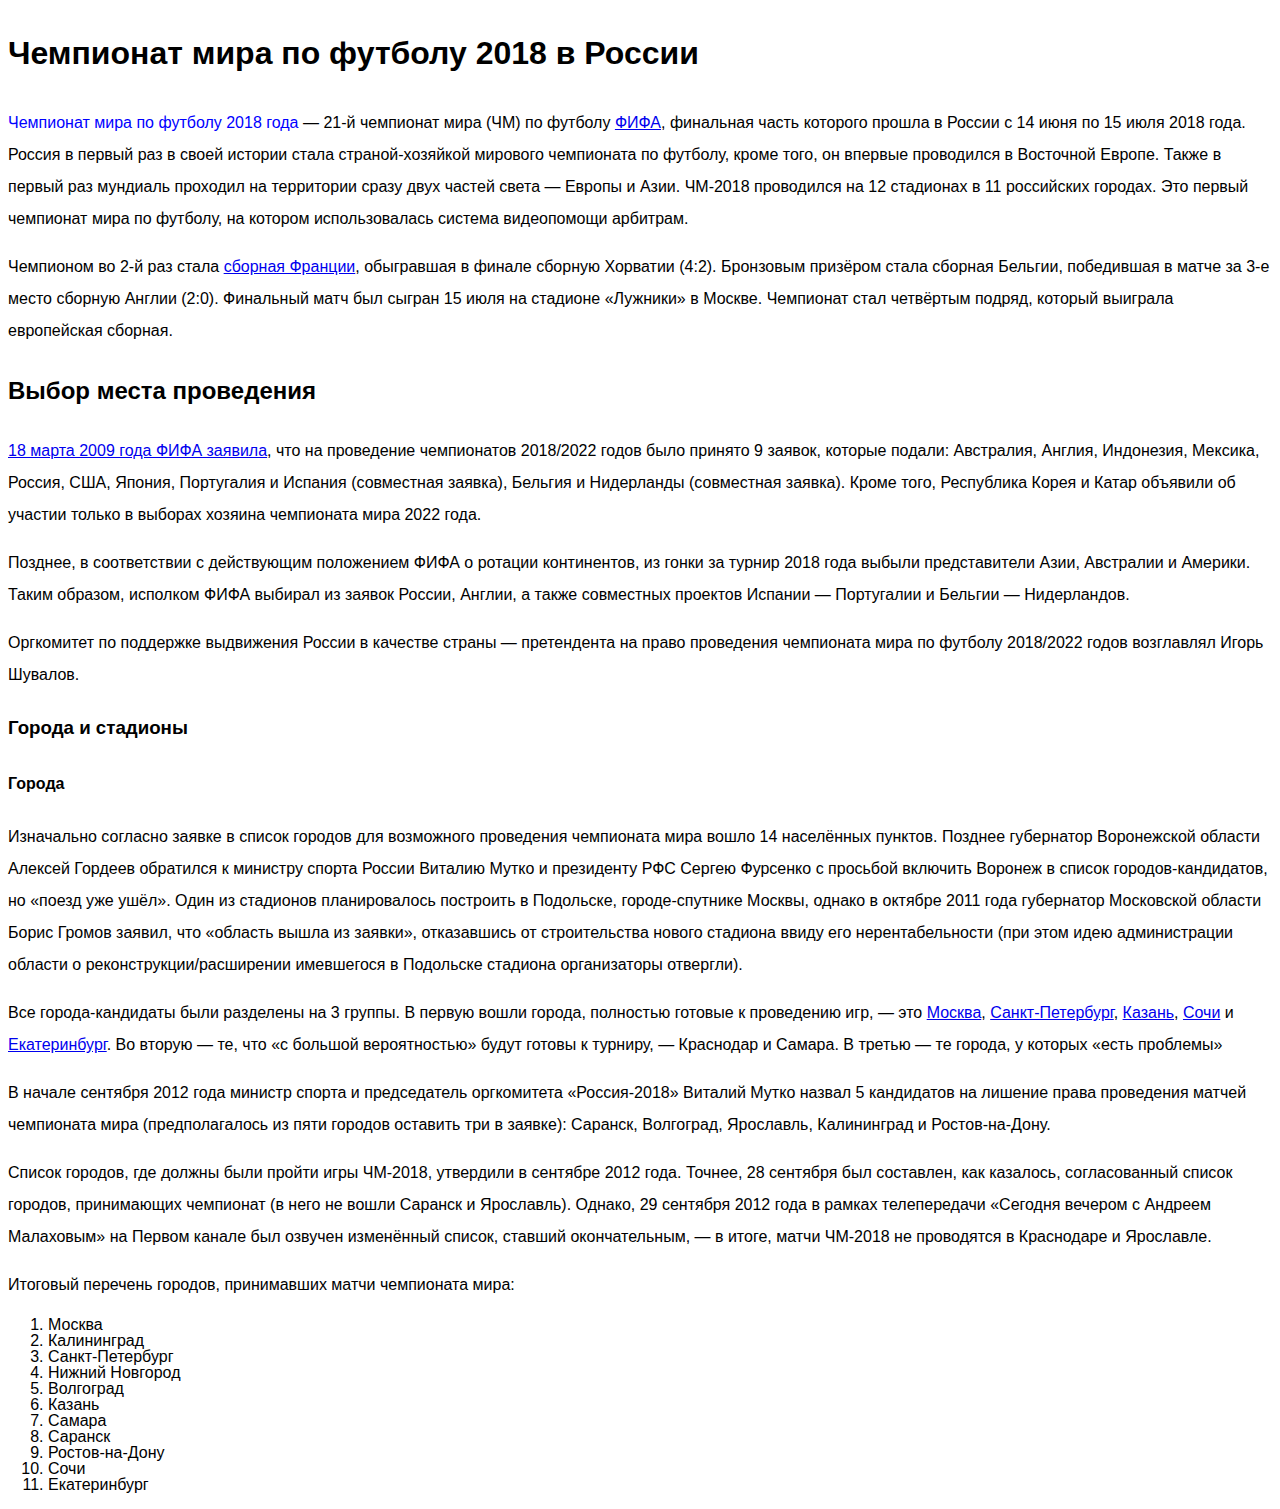
<file: task1/index.html>
<!DOCTYPE html>
<html lang="en">
<head>
    <meta charset="UTF-8">
    <title>Чемпионат мира по футболу 2018 в России</title>
    <link rel="stylesheet" href="css/styles.css">
</head>
<body>
    <h1>Чемпионат мира по футболу 2018 в России</h1>

    <p>
        <span class="main_type">Чемпионат мира по футболу 2018 года</span> — 21-й чемпионат мира (ЧМ) по футболу <a href="#">ФИФА</a>, финальная часть которого прошла в России
    с 14 июня по 15 июля 2018 года. Россия в первый раз в своей истории стала страной-хозяйкой мирового чемпионата по
    футболу, кроме того, он впервые проводился в Восточной Европе. Также в первый раз мундиаль проходил на территории сразу
    двух частей света — Европы и Азии. ЧМ-2018 проводился на 12 стадионах в 11 российских городах. Это первый чемпионат мира
            по футболу, на котором использовалась система видеопомощи арбитрам.
    </p>
    <p>
        Чемпионом во 2-й раз стала <a href="#">сборная Франции</a>, обыгравшая в финале сборную Хорватии (4:2). Бронзовым призёром стала сборная
Бельгии, победившая в матче за 3-е место сборную Англии (2:0). Финальный матч был сыгран 15 июля на стадионе «Лужники» в
Москве. Чемпионат стал четвёртым подряд, который выиграла европейская сборная.
    </p>


    <h2>Выбор места проведения</h2>

    <p>
        <a href="#">18 марта 2009 года ФИФА заявила</a>, что на проведение чемпионатов 2018/2022 годов было принято 9 заявок, которые подали:
Австралия, Англия, Индонезия, Мексика, Россия, США, Япония, Португалия и Испания (совместная заявка), Бельгия и
Нидерланды (совместная заявка). Кроме того, Республика Корея и Катар объявили об участии только в выборах хозяина
чемпионата мира 2022 года.
    </p>

    <p>
        Позднее, в соответствии с действующим положением ФИФА о ротации континентов, из гонки за турнир 2018 года выбыли
представители Азии, Австралии и Америки. Таким образом, исполком ФИФА выбирал из заявок России, Англии, а также
совместных проектов Испании — Португалии и Бельгии — Нидерландов.
    </p>

    <p>
        Оргкомитет по поддержке выдвижения России в качестве страны — претендента на право проведения чемпионата мира по футболу
2018/2022 годов возглавлял Игорь Шувалов.
    </p>

    <h3>Города и стадионы</h3>
    <h4>Города</h4>

    <p>
        Изначально согласно заявке в список городов для возможного проведения чемпионата мира вошло 14 населённых пунктов.
Позднее губернатор Воронежской области Алексей Гордеев обратился к министру спорта России Виталию Мутко и президенту РФС
Сергею Фурсенко с просьбой включить Воронеж в список городов-кандидатов, но «поезд уже ушёл». Один из стадионов
планировалось построить в Подольске, городе-спутнике Москвы, однако в октябре 2011 года губернатор Московской области
Борис Громов заявил, что «область вышла из заявки», отказавшись от строительства нового стадиона ввиду его
нерентабельности (при этом идею администрации области о реконструкции/расширении имевшегося в Подольске стадиона
организаторы отвергли).
    </p>

    <p>
        Все города-кандидаты были разделены на 3 группы. В первую вошли города, полностью готовые к проведению игр, — это
        <a href="#">Москва</a>, <a href="#">Санкт-Петербург</a>, <a href="#">Казань</a>, <a href="#">Сочи</a> и <a
            href="#">Екатеринбург</a>. Во вторую — те, что «с большой вероятностью» будут готовы к
турниру, — Краснодар и Самара. В третью — те города, у которых «есть проблемы»
    </p>

    <p>
        В начале сентября 2012 года министр спорта и председатель оргкомитета «Россия-2018» Виталий Мутко назвал 5 кандидатов на
лишение права проведения матчей чемпионата мира (предполагалось из пяти городов оставить три в заявке): Саранск,
Волгоград, Ярославль, Калининград и Ростов-на-Дону.

    </p>
    <p>
        Список городов, где должны были пройти игры ЧМ-2018, утвердили в сентябре 2012 года. Точнее, 28 сентября был составлен,
как казалось, согласованный список городов, принимающих чемпионат (в него не вошли Саранск и Ярославль). Однако, 29
сентября 2012 года в рамках телепередачи «Сегодня вечером с Андреем Малаховым» на Первом канале был озвучен изменённый
список, ставший окончательным, — в итоге, матчи ЧМ-2018 не проводятся в Краснодаре и Ярославле.
    </p>
    <p>
        Итоговый перечень городов, принимавших матчи чемпионата мира:
    </p>
    <ol class="list_">
        <li>Москва</li>
        <li>Калининград</li>
        <li>Санкт-Петербург</li>
        <li>Нижний Новгород</li>
        <li>Волгоград</li>
        <li>Казань</li>
        <li>Самара</li>
        <li>Саранск</li>
        <li>Ростов-на-Дону</li>
        <li>Сочи</li>
        <li>Екатеринбург</li>
    </ol>
</body>
</html>
</file>
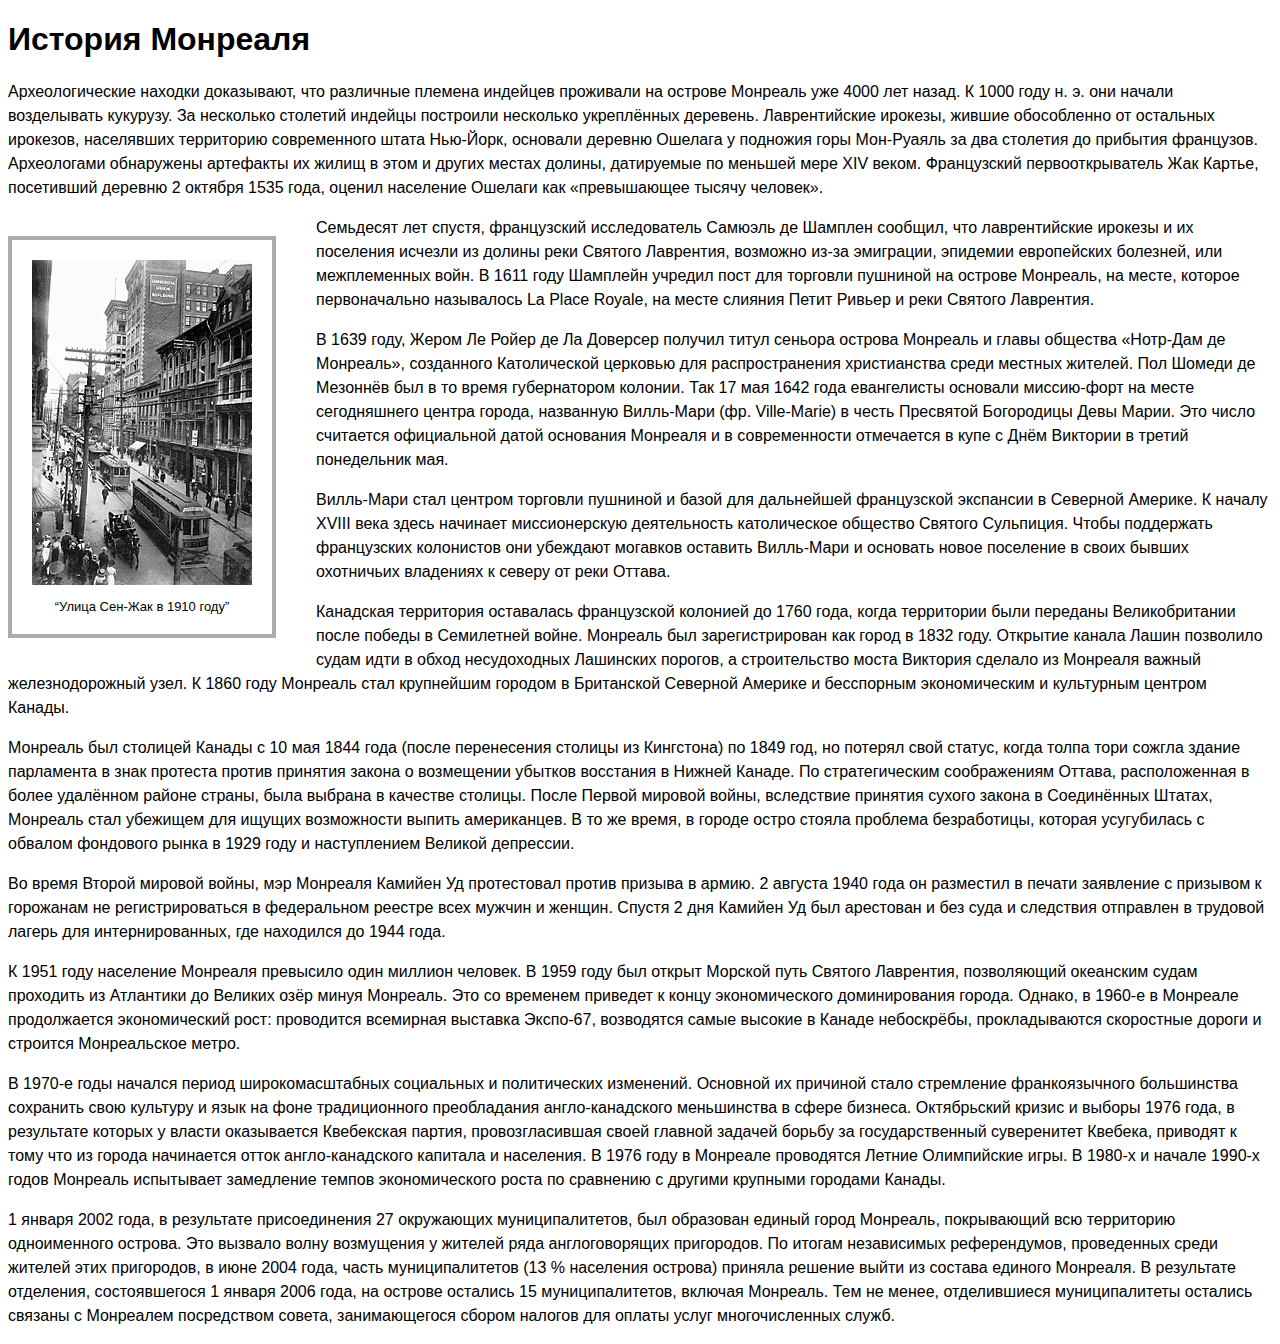
<file: task2/index.html>
<!DOCTYPE html>
<html lang="ru">
<head>
  <meta charset="UTF-8">
  <meta name="viewport" content="width=device-width, initial-scale=1.0">
  <meta http-equiv="X-UA-Compatible" content="ie=edge">
  <link rel="stylesheet" href="css/styles.css">
  <title>История Монреаля</title>
</head>
<body>
<h1>История Монреаля</h1>
<p>
  Археологические находки доказывают, что различные племена индейцев проживали на острове Монреаль уже 4000 лет назад. К
  1000 году н. э. они начали возделывать кукурузу. За несколько столетий индейцы построили несколько укреплённых
  деревень. Лаврентийские ирокезы, жившие обособленно от остальных ирокезов, населявших территорию современного штата
  Нью-Йорк, основали деревню Ошелага у подножия горы Мон-Руаяль за два столетия до прибытия французов. Археологами
  обнаружены артефакты их жилищ в этом и других местах долины, датируемые по меньшей мере XIV веком. Французский
  первооткрыватель Жак Картье, посетивший деревню 2 октября 1535 года, оценил население Ошелаги как «превышающее тысячу
  человек».
</p>
<figure>
  <img src="img/220px-St.JamesSt.-Montreal_-1910.jpg  " alt="Монреаль начала XX века">
  <figcaption>“Улица Сен-Жак в 1910 году”</figcaption>
</figure>
<p>
  Семьдесят лет спустя, французский исследователь Самюэль де Шамплен сообщил, что лаврентийские ирокезы и их поселения
  исчезли из долины реки Святого Лаврентия, возможно из-за эмиграции, эпидемии европейских болезней, или межплеменных
  войн. В 1611 году Шамплейн учредил пост для торговли пушниной на острове Монреаль, на месте, которое первоначально
  называлось La Place Royale, на месте слияния Петит Ривьер и реки Святого Лаврентия.
</p>
<p>
  В 1639 году, Жером Ле Ройер де Ла Доверсер получил титул сеньора острова Монреаль и главы общества «Нотр-Дам де
  Монреаль», созданного Католической церковью для распространения христианства среди местных жителей. Пол Шомеди де
  Мезоннёв был в то время губернатором колонии. Так 17 мая 1642 года евангелисты основали миссию-форт на месте
  сегодняшнего центра города, названную Вилль-Мари (фр. Ville-Marie) в честь Пресвятой Богородицы Девы Марии. Это число
  считается официальной датой основания Монреаля и в современности отмечается в купе с Днём Виктории в третий
  понедельник мая.
</p>
<p>
  Вилль-Мари стал центром торговли пушниной и базой для дальнейшей французской экспансии в Северной Америке. К началу
  XVIII века здесь начинает миссионерскую деятельность католическое общество Святого Сульпиция. Чтобы поддержать
  французских колонистов они убеждают могавков оставить Вилль-Мари и основать новое поселение в своих бывших охотничьих
  владениях к северу от реки Оттава.
</p>
<p>
  Канадская территория оставалась французской колонией до 1760 года, когда территории были переданы Великобритании после
  победы в Семилетней войне. Монреаль был зарегистрирован как город в 1832 году. Открытие канала Лашин позволило судам
  идти в обход несудоходных Лашинских порогов, а строительство моста Виктория сделало из Монреаля важный железнодорожный
  узел. К 1860 году Монреаль стал крупнейшим городом в Британской Северной Америке и бесспорным экономическим и
  культурным центром Канады.
</p>
<p>
  Монреаль был столицей Канады с 10 мая 1844 года (после перенесения столицы из Кингстона) по 1849 год, но потерял свой
  статус, когда толпа тори сожгла здание парламента в знак протеста против принятия закона о возмещении убытков
  восстания в Нижней Канаде. По стратегическим соображениям Оттава, расположенная в более удалённом районе страны, была
  выбрана в качестве столицы. После Первой мировой войны, вследствие принятия сухого закона в Соединённых Штатах,
  Монреаль стал убежищем для ищущих возможности выпить американцев. В то же время, в городе остро стояла проблема
  безработицы, которая усугубилась с обвалом фондового рынка в 1929 году и наступлением Великой депрессии.
</p>
<p>
  Во время Второй мировой войны, мэр Монреаля Камийен Уд протестовал против призыва в армию. 2 августа 1940 года он
  разместил в печати заявление с призывом к горожанам не регистрироваться в федеральном реестре всех мужчин и женщин.
  Спустя 2 дня Камийен Уд был арестован и без суда и следствия отправлен в трудовой лагерь для интернированных, где
  находился до 1944 года.
</p>
<p>
  К 1951 году население Монреаля превысило один миллион человек. В 1959 году был открыт Морской путь Святого Лаврентия,
  позволяющий океанским судам проходить из Атлантики до Великих озёр минуя Монреаль. Это со временем приведет к концу
  экономического доминирования города. Однако, в 1960-е в Монреале продолжается экономический рост: проводится всемирная
  выставка Экспо-67, возводятся самые высокие в Канаде небоскрёбы, прокладываются скоростные дороги и строится
  Монреальское метро.
</p>
<p>
  В 1970-е годы начался период широкомасштабных социальных и политических изменений. Основной их причиной стало
  стремление франкоязычного большинства сохранить свою культуру и язык на фоне традиционного преобладания
  англо-канадского меньшинства в сфере бизнеса. Октябрьский кризис и выборы 1976 года, в результате которых у власти
  оказывается Квебекская партия, провозгласившая своей главной задачей борьбу за государственный суверенитет Квебека,
  приводят к тому что из города начинается отток англо-канадского капитала и населения. В 1976 году в Монреале
  проводятся Летние Олимпийские игры. В 1980-х и начале 1990-х годов Монреаль испытывает замедление темпов
  экономического роста по сравнению с другими крупными городами Канады.
</p>
<p>
  1 января 2002 года, в результате присоединения 27 окружающих муниципалитетов, был образован единый город Монреаль,
  покрывающий всю территорию одноименного острова. Это вызвало волну возмущения у жителей ряда англоговорящих
  пригородов. По итогам независимых референдумов, проведенных среди жителей этих пригородов, в июне 2004 года, часть
  муниципалитетов (13 % населения острова) приняла решение выйти из состава единого Монреаля. В результате отделения,
  состоявшегося 1 января 2006 года, на острове остались 15 муниципалитетов, включая Монреаль. Тем не менее, отделившиеся
  муниципалитеты остались связаны с Монреалем посредством совета, занимающегося сбором налогов для оплаты услуг
  многочисленных служб.
</p>
</body>
</html>
</file>
<file: task1/css/styles.css>
body{
    font-family: Arial, sans-serif;
    line-height: 2;
}
.list_{
    line-height: 1
;
}
.main_type{
    color: blue;
}
</file>
<file: task2/css/styles.css>
body {
  font-family: arial, sans-serif;
  font-size: 16px;
}

p {
  line-height: 1.5;
}

figure {
  text-align: center;
  float: left;
  padding: 20px;
  border: 4px solid #ababab;
  margin: 20px 40px 20px 0;
}

figcaption {
  margin-top: 10px;
  font-size: 13px;
}
</file>
